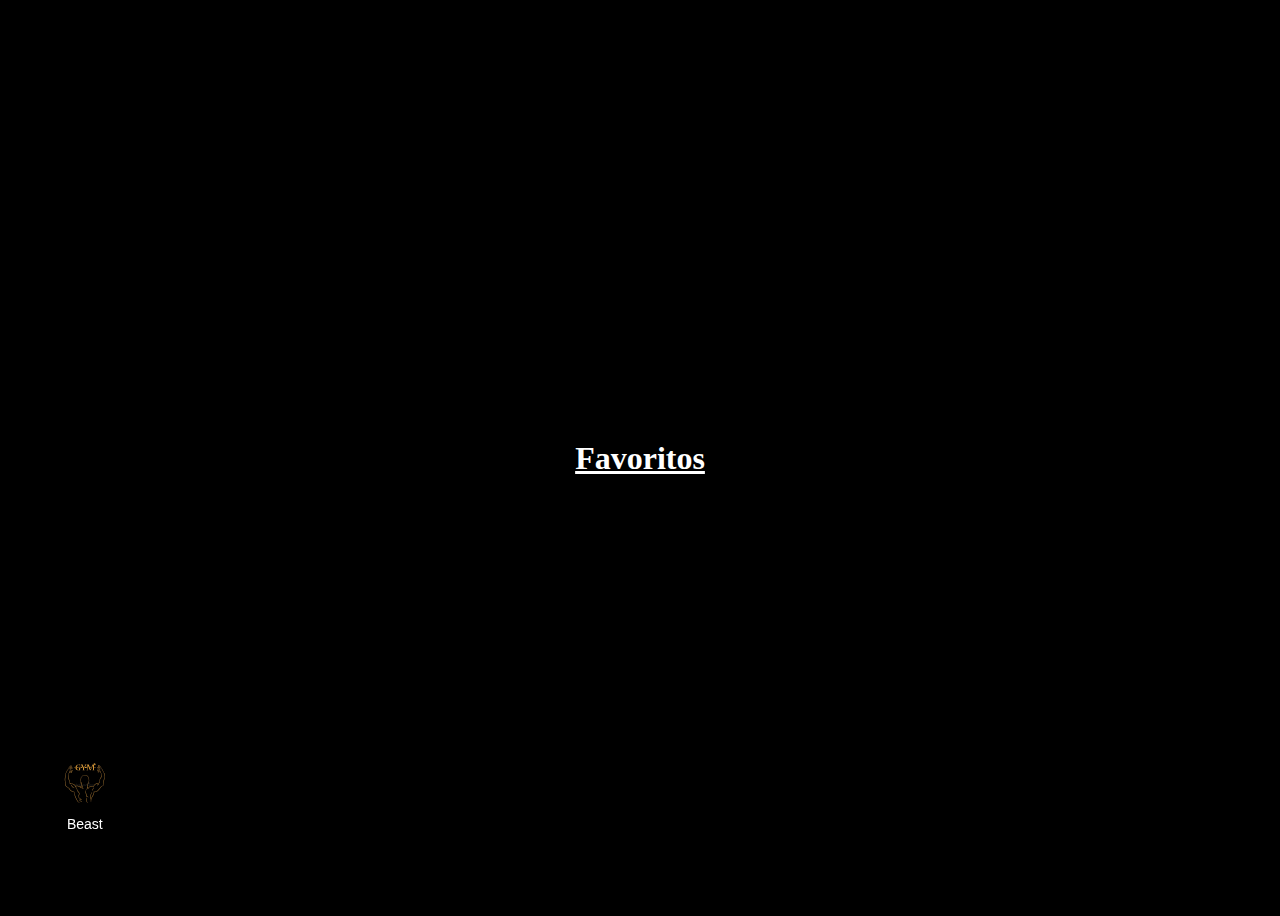
<file: index1.html>
<!DOCTYPE html>
<html lang="en">
<head>
    <meta charset="UTF-8">
    <meta http-equiv="X-UA-Compatible" content="IE=edge">
    <meta name="viewport" content="width=device-width, initial-scale=1.0">
    <link rel="stylesheet" href="style.css">
    <link href="https://cdn.jsdelivr.net/npm/bootstrap@5.0.2/dist/css/bootstrap.min.css" rel="stylesheet" integrity="sha384-EVSTQN3/azprG1Anm3QDgpJLIm9Nao0Yz1ztcQTwFspd3yD65VohhpuuCOmLASjC" crossorigin="anonymous">
    <script src="https://cdn.jsdelivr.net/npm/bootstrap@5.0.2/dist/js/bootstrap.bundle.min.js" integrity="sha384-MrcW6ZMFYlzcLA8Nl+NtUVF0sA7MsXsP1UyJoMp4YLEuNSfAP+JcXn/tWtIaxVXM" crossorigin="anonymous"></script>
    <link rel="stylesheet" href="https://cdn.jsdelivr.net/npm/bootstrap-icons@1.10.3/font/bootstrap-icons.css">
    <title>Document</title>

    <style>
      body{
          display: flex;
          align-items: center;
          justify-content: center;
          height: 100vh;
          background: black;
      }
      h1:hover{
          text-shadow: red -3px 0, cyan 3px 0;
      }
      </style>
</head>
<body>
  <h1><a class="nav-link text-center" href="index.html" style="color: white" >Favoritos</a></h1>
    <button data-href="#moove_gdpr_cookie_modal" id="moove_gdpr_save_popup_settings_button" class="" aria-label="Cambiar los ajustes de cookies">
        <span class="moove_gdpr_icon">
          <svg viewBox="0 0 512 512"  style="max-width: 1px; max-height: 10px;">
            
              <img src="inson.jpg" alt="img" width="50px">
            
          </svg>
        </span>
        <span class="moove_gdpr_text">Beast</span>
      </button>
</body>
</html>
</file>
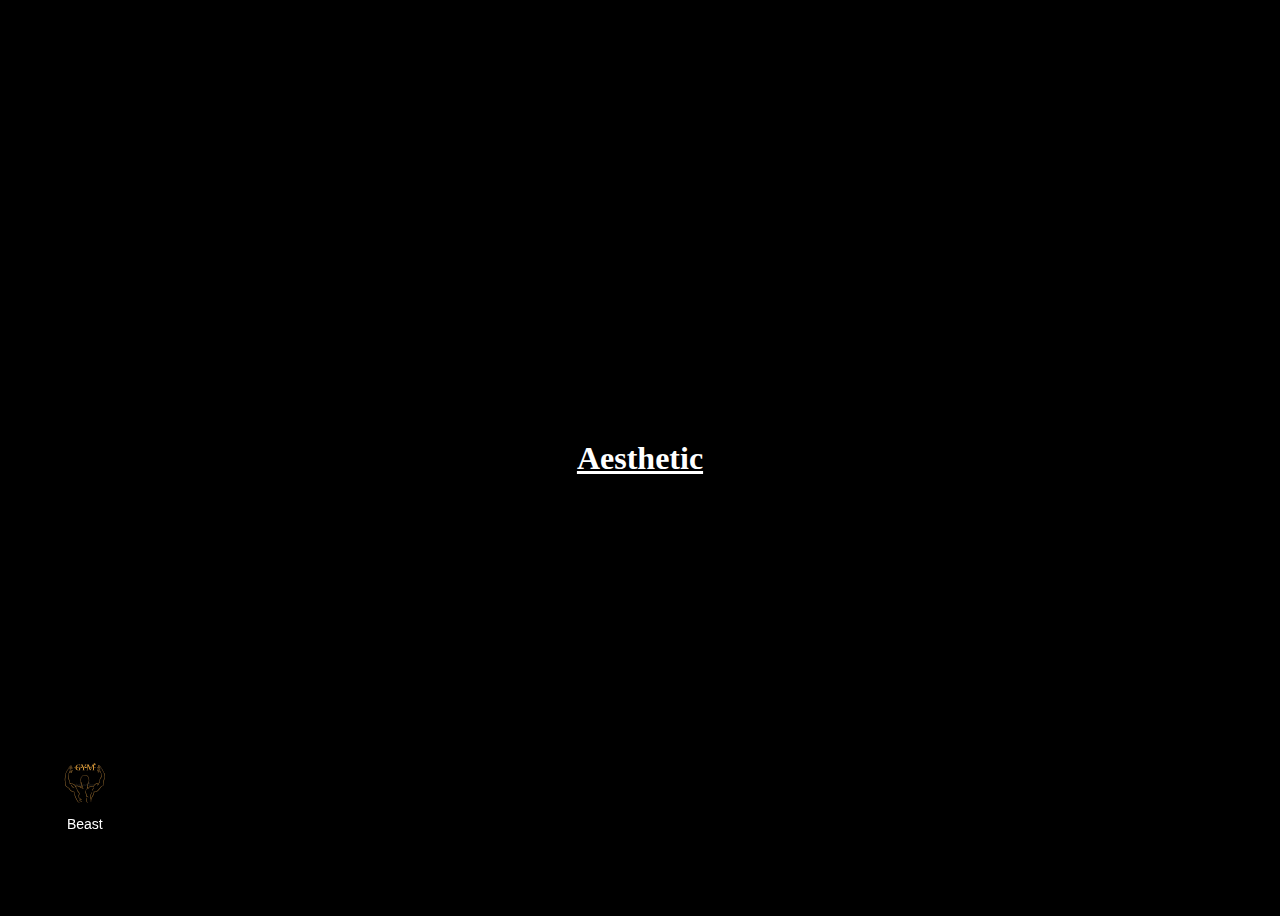
<file: index2.html>
<!DOCTYPE html>
<html lang="en">
<head>
    <meta charset="UTF-8">
    <meta http-equiv="X-UA-Compatible" content="IE=edge">
    <meta name="viewport" content="width=device-width, initial-scale=1.0">
    <link rel="stylesheet" href="style.css">
    <link href="https://cdn.jsdelivr.net/npm/bootstrap@5.0.2/dist/css/bootstrap.min.css" rel="stylesheet" integrity="sha384-EVSTQN3/azprG1Anm3QDgpJLIm9Nao0Yz1ztcQTwFspd3yD65VohhpuuCOmLASjC" crossorigin="anonymous">
    <script src="https://cdn.jsdelivr.net/npm/bootstrap@5.0.2/dist/js/bootstrap.bundle.min.js" integrity="sha384-MrcW6ZMFYlzcLA8Nl+NtUVF0sA7MsXsP1UyJoMp4YLEuNSfAP+JcXn/tWtIaxVXM" crossorigin="anonymous"></script>
    <link rel="stylesheet" href="https://cdn.jsdelivr.net/npm/bootstrap-icons@1.10.3/font/bootstrap-icons.css">
    <title>Document</title>

    <style>
        body{
            display: flex;
            align-items: center;
            justify-content: center;
            height: 100vh;
            background: black;
        }
        h1:hover{
            text-shadow: red -3px 0, cyan 3px 0;
        }
        </style>
</head>
<body>
    <h1><a class="nav-link text-center" href="index.html" style="color: white" >Aesthetic</a></h1>
    <button data-href="#moove_gdpr_cookie_modal" id="moove_gdpr_save_popup_settings_button" class="" aria-label="Cambiar los ajustes de cookies">
        <span class="moove_gdpr_icon">
          <svg viewBox="0 0 512 512"  style="max-width: 1px; max-height: 10px;">
            
              <img src="inson.jpg" alt="img" width="50px">
            
          </svg>
        </span>
        <span class="moove_gdpr_text">Beast</span>
      </button>
</body>
</html>
</file>
<file: style.css>
/* Estilos para pantallas pequeñas (móviles) */
@media (max-width: 575px) {
    .desktop{
        display: none;
    }
    .tablet{
        display: none;
    }
  }




  /* Estilos para pantallas medianas (tabletas) */
@media (min-width: 576px) and (max-width: 991px) {
    .desktop{
        display: none;
    }
    .movil{
        display: none;
    }
  }






  /* Estilos para pantallas grandes (computadoras portátiles y de escritorio) */
@media (min-width: 992px) {
    .tablet{
        display: none;
    }
    .movil{
        display: none;
    }
  }

  
  
  
  
  
  
body{
    background-color: black;
    font-weight: 500;
    
}

.fondo2{
    background-image: url(cbum.gif);
    background-repeat: no-repeat;
    background-size: cover;
    width: 50%;
    height: 120vh;
}

.fondo5{
    background-image: url(men5.gif);
    background-repeat: no-repeat;
    background-size: cover;
    width: 50%;
    height: 100vh;
}

.fondo21{
    background-image: url(gif.gif);
    background-repeat: no-repeat;
    background-size: cover;
    width: 100%;
    height: 100vh;
}

.fondo1{
    background-image: url(img5.jpg);
    background-repeat: no-repeat;
    background-size: cover;
    width: 100%;
    height: 130vh;
    color: white;
}

.fondo_sm{
    background-image: url(fonfo.png);
    background-repeat: no-repeat;
    background-size: cover;
    height: 100%;
    width: 100%;
    height: 130vh;
    color: white;
}
.fondo_lg{
    background-image: url(video1r\ \(1\).gif);
    background-repeat: no-repeat;
    background-size: cover;
    height: 100%;
    width: 100%;
    height: 130vh;
    color: white;
}
.templo{
    text-align: center ;
    color: white;
    font-family: 'Lily Script One', cursive;
    font-family: 'Whisper', cursive;
    font-size: 55px;
    font-weight: 590;
}

.templo66{
    text-align: center ;
    color: white;
    font-family: 'Lily Script One', cursive;
    font-family: 'Whisper', cursive;
    font-size: 40px;
    font-weight: 590;
}
.templo67{
    text-align: center ;
    color: white;
    font-family: 'Lily Script One', cursive;
    font-family: 'Whisper', cursive;
    font-size: 55px;
    font-weight: 590;
}

.templo2{
    background-color: black;
    text-align: center ;
    color: white;
    margin: 0 0 0 0;
    font-family: 'Lily Script One', cursive;
    font-family: 'Whisper', cursive;
    font-size: 55px;
    font-weight: 590;
}
.templo21{
    background-color: transparent;
    text-align: center ;
    color: white;
    margin: 0 0 0 0;
    font-family: 'Lily Script One', cursive;
    font-family: 'Whisper', cursive;
    font-size: 55px;
    font-weight: 590;
}
.templo3{
    text-align: center ;
    color: white;
    font-family: 'Meteoritox', sans-serif;
    font-size: 45px;
    font-weight: 590;
}
.templo31{
    text-align: center ;
    color: white;
    font-family: 'Meteoritox', sans-serif;
    font-size: 20px;
    font-weight: 590;
}
#moove_gdpr_save_popup_settings_button:not(.gdpr-floating-button-custom-position) {
    bottom: 20px;
    left: 40px;
    bottom: 60px !important;
    background-color: #373737;
    color: #fff;
    display: block;
    z-index: 1001;
    position: fixed;
    background-color: rgb(0, 0, 0);
    transition: all .3s ease;
    color: #fff;
    padding: 0;
    text-align: center;
    height: 88px;
    outline: none;
    font-weight: 400;
    font-size: 14px;
    line-height: 20px;
    border-radius: 0;
    border: none;
    text-decoration: none;
    border-radius: 50px;
}


#moove_gdpr_save_popup_settings_button_2:not(.gdpr-floating-button-custom-position) {
    left: 30px;
    bottom: 60px !important;
    background-color: #373737;
    color: #fff;
    display: block;
    z-index: 1001;
    position: fixed;
    background-color: rgb(0, 0, 0);
    color: #fff;
    padding: 0;
    text-align: center;
    height: 59px;
    width: 60px;
    outline: none;
    font-weight: 400;
    font-size: 7px;
    line-height: 20px;
    border-radius: 0;
    border: none;
    text-decoration: none;
    border-radius: 50px;
}

#imgg{
    filter: brightness(70%);
    height: 88vh;
    object-fit: cover;
    
}



footer .footer_main{
    width: 100%;
    background: #f3f1f1;
    display: flex;
    justify-content: space-around;
}

footer .footer_main .tag h1{
    font-size: 25px;
    margin: 25px 0;
    color: #1c0080;
}

footer .footer_main .tag a{
    display: block;
    color: black;
    text-decoration: none;
    margin: 9px 0;
}

footer .footer_main .tag .social_link{
    display: flex;
}

footer .footer_main .tag .social_link a{
    width: 30px;
    height: 30px;
    border-radius: 50%;
    text-align: center;
    text-decoration: none;
    color: black;
    box-shadow: 0 0 20px 10px rgba(0,0,0,0.05);
    position: relative;
    margin: 0 5px;
    z-index: 10;
    overflow: hidden;
}


footer .footer_main .tag .social_link a:hover i{
    color: white;
}

footer .footer_main .tag .social_link a::after{
    content: '';
    width: 100%;
    height: 100%;
    top: 0;
    left: -90px;
    background: linear-gradient(-45deg, #c72092 , #6c14d0);
    position: absolute;
    z-index: -10;
    transition: 0.5s;
}

footer .footer_main .tag .social_link a:hover::after{
    left: 0;
}

.la{
    margin-top: 20px;
    margin-bottom: 6px;
}
.inc{
    font-size: 1.2rem;
}

#lol.navbar{
    flex-direction: row; flex-wrap: nowrap;
}

.center{
    justify-content: center !important; 
}

.nav{
    display: flex;
    flex-wrap: wrap;
    padding-left: 0;
    margin-bottom: 0;
    list-style: none;
    justify-content: center;
}
</file>
